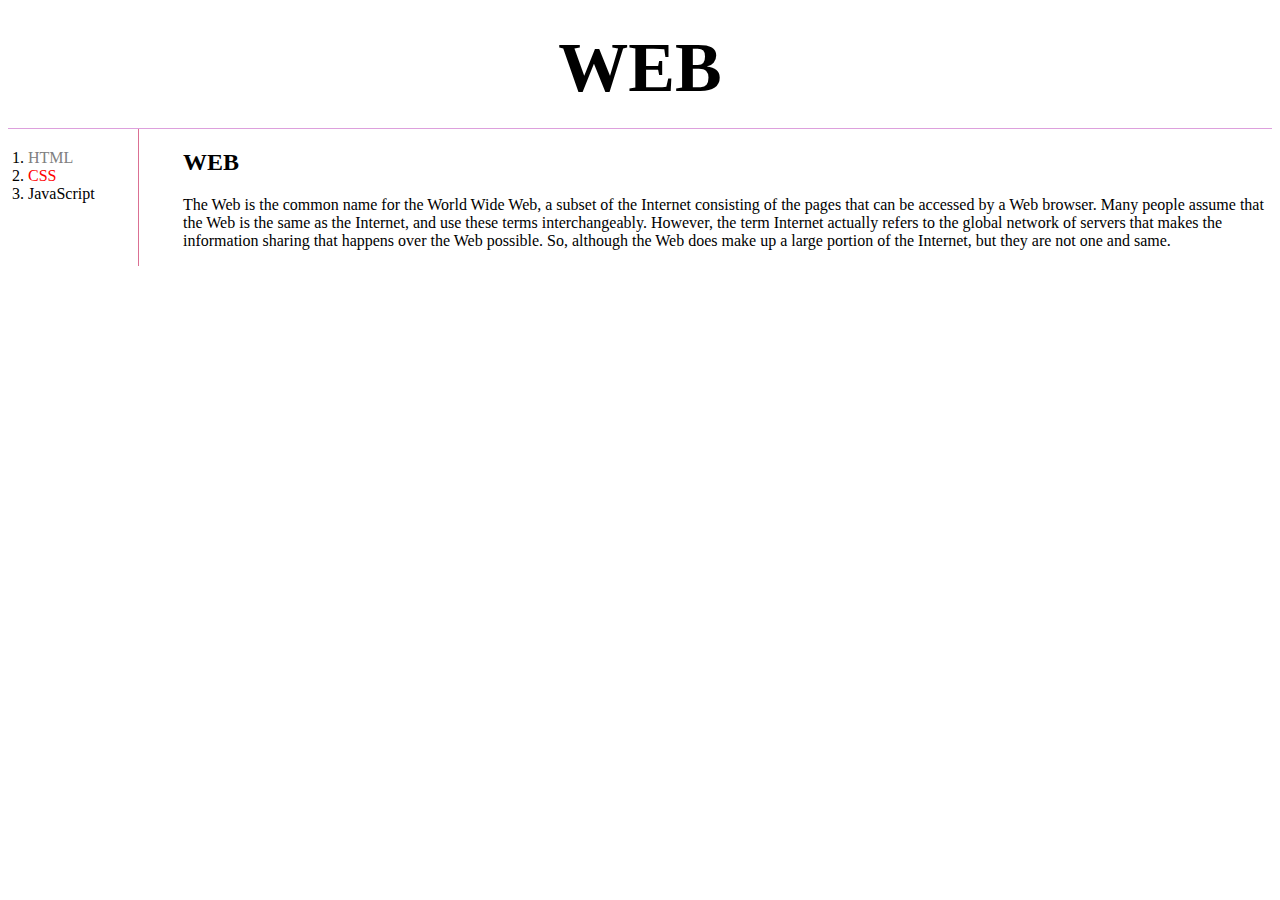
<file: index.html>
<!doctype html>
<html>
<head>
<title>WEB1-CSS.Welcome</title>
<meta charset="utf-8">
<style>
    body{
        padding:0;
    }
    #active{
        color: red;
    }
   .saw{
    color:gray;
   }
   
    a{
        color: BLACK;
        text-decoration: none;
    }
    h1 {
       font-size: 70px;
       text-align: center;
       border-bottom: 1px solid plum;
       margin: 0;
       padding: 20px;
    }
    ol{
        border-right: 1px solid palevioletred;
        width: 90px;
        margin: 0;
        padding: 20px;

    }
    #grid{
        display:grid;
        grid-template-columns: 150px 1fr;
    }
    ol{
        padding: left 17px;
    }
    #article{
        padding-left: 25px;
    }
</style>
</head>

<body>
<h1><a href="index.html">WEB</a></h1>

<div id="grid">
    <ol>
        <li><a href="1.html" class="saw">HTML</a></li>
        <li><a href="2.html" class="saw" id="active">CSS</a></li>
        <li><a href="3.html">JavaScript</a></li>
    </ol>
    <div id="article">
        <h2>WEB</h2>
        <P>The Web is the common name for the World Wide Web, a subset of the Internet consisting of the pages that can be accessed by a Web browser. Many people assume that the Web is the same as the Internet, and use these terms interchangeably. However, the term Internet actually refers to the global network of servers that makes the information sharing that happens over the Web possible. So, although the Web does make up a large portion of the Internet, but they are not one and same.
        </p>
    </div>
</div>

</body>
</html>
</file>
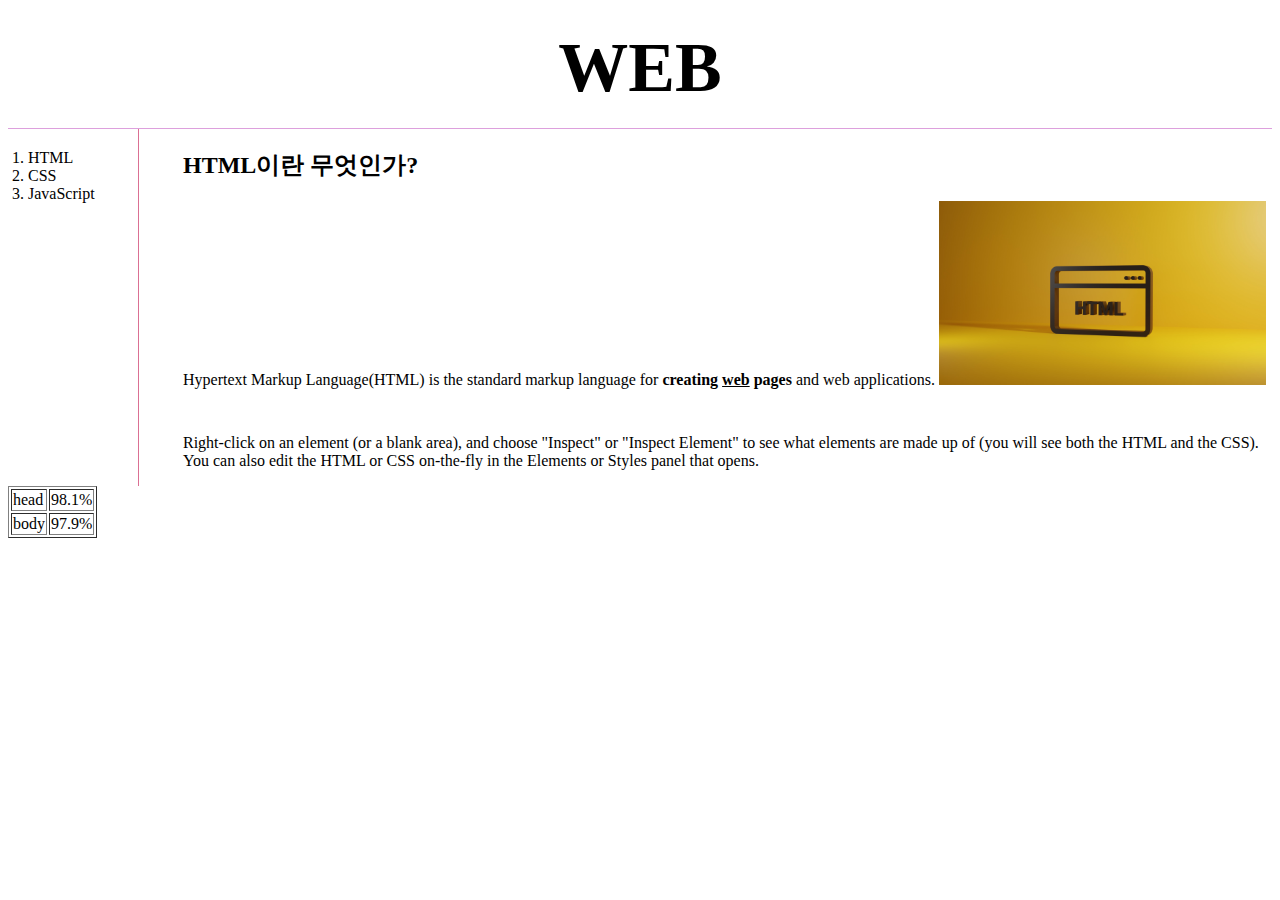
<file: 1.html>
<!doctype html>
<html>
<head>
<title>WEB1-HTML</title>
<meta charset="utf-8">
<style>
    body{
        padding:0;
    }
   

   
    a{
        color: BLACK;
        text-decoration: none;
    }
    h1 {
       font-size: 70px;
       text-align: center;
       border-bottom: 1px solid plum;
       margin: 0;
       padding: 20px;
    }
    ol{
        border-right: 1px solid palevioletred;
        width: 90px;
        margin: 0;
        padding: 20px;

    }
    #grid{
        display:grid;
        grid-template-columns: 150px 1fr;
    }
    #grid ol{
        padding: left 17px;
    }
    #grid #article{
        padding-left: 25px;
    }
    @media(max-width: 800px){
        #grid{
            display: block;
        }
    
    ol{
        border-right: none
        }
    h1{
        border-bottom: none;
    }
}
</style>
</head>

<body>
<h1><a href="index.html">WEB</a></h1>

<div id="grid">
    <ol>
        <li><a href="1.html">HTML</a></li>
        <li><a href="2.html">CSS</a></li>
        <li><a href="3.html">JavaScript</a></li>
    </ol>
    <div id="article">
        <h2>HTML이란 무엇인가?</h2>
        <P><a href="https://www.w3.org/TR/2011/WD-html5-20110405/" target="_blank" title="html5 specification">Hypertext Markup Language(HTML)</a> is the standard markup language for <strong>creating <u>web</u> pages</strong> and web applications.
        <img src="htmlun.jpg" width="30%">
        </p><p style="margin-top: 45px;">Right-click on an element (or a blank area), and choose "Inspect" or "Inspect Element" to see what elements are made up of (you will see both the HTML and the CSS). You can also edit the HTML or CSS on-the-fly in the Elements or Styles panel that opens.</p>
    </div>
</div>    
    
<table border="1">
    <tr>
        <td>head</td>
        <td>98.1%</td>
    </tr>
    <tr>
        <td>body</td>
        <td>97.9%</td>
    </tr>
</table>
</body>
</html>
</file>
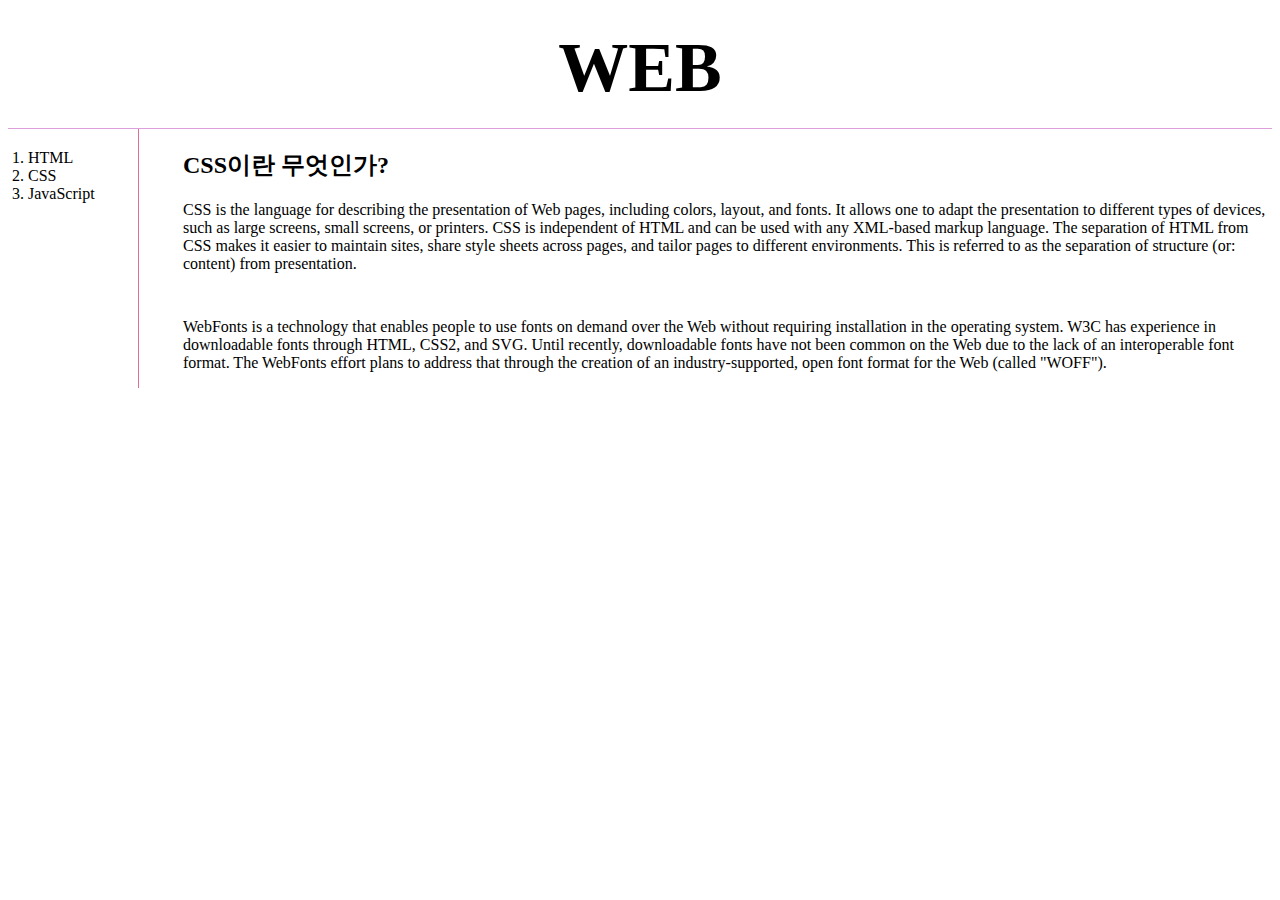
<file: 2.html>
<!doctype html>
<html>
<head>
<title>WEB1-CSS</title>
<meta charset="utf-8">
<link rel="stylesheet" href="style.css">
</head>

<body>
<h1><a href="index.html">WEB</a></h1>

<div id="grid">
    <ol>
        <li><a href="1.html">HTML</a></li>
        <li><a href="2.html">CSS</a></li>
        <li><a href="3.html">JavaScript</a></li>
    </ol> 
    
    <div id="article">
        <h2>CSS이란 무엇인가?</h2>
    <P> CSS is the language for describing the presentation of Web pages, including colors, layout, and fonts. It allows one to adapt the presentation to different types of devices, such as large screens, small screens, or printers. CSS is independent of HTML and can be used with any XML-based markup language. The separation of HTML from CSS makes it easier to maintain sites, share style sheets across pages, and tailor pages to different environments. This is referred to as the separation of structure (or: content) from presentation.

    </p><p style="margin-top: 45px;">WebFonts is a technology that enables people to use fonts on demand over the Web without requiring installation in the operating system. W3C has experience in downloadable fonts through HTML, CSS2, and SVG. Until recently, downloadable fonts have not been common on the Web due to the lack of an interoperable font format. The WebFonts effort plans to address that through the creation of an industry-supported, open font format for the Web (called "WOFF").</p>
    </div>
 </div>   
</body>
</html>
</file>
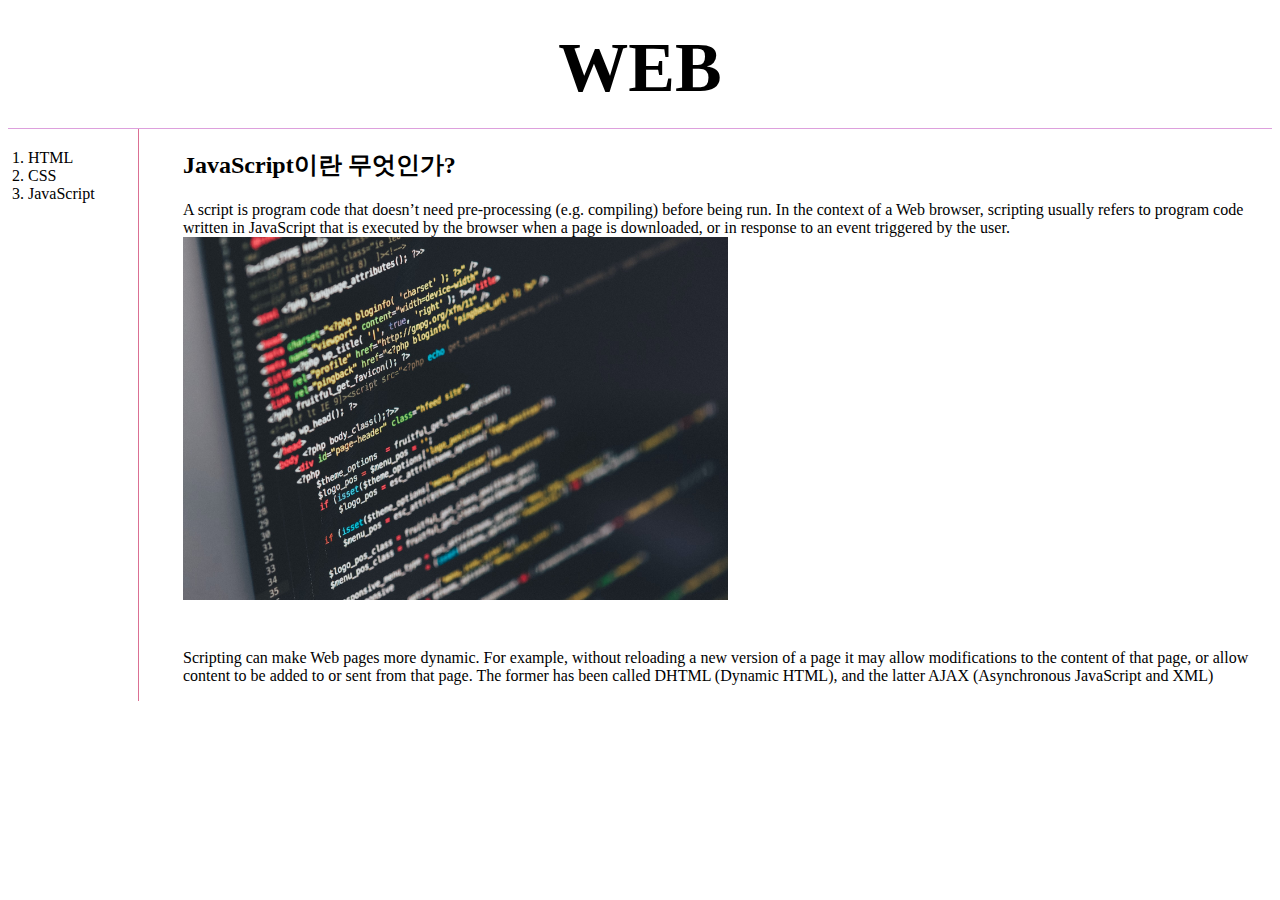
<file: 3.html>
<!doctype html>
<html>
<head>
<title>WEB1-JavaScript</title>
<meta charset="utf-8">

<link rel="stylesheet" href="style.css">
</head>

<body>
<h1><a href="index.html">WEB</a></h1>

<div id="grid">
    <ol>
        <li><a href="1.html">HTML</a></li>
        <li><a href="2.html">CSS</a></li>
        <li><a href="3.html">JavaScript</a></li>
    </ol>
    <div id="article">
        <h2>JavaScript이란 무엇인가?</h2>
        <P><a href="https://www.w3.org/wiki/JavaScript_best_practices" target="_blank" title="JavaScript specification"> A script</a> is program code that doesn’t need pre-processing (e.g. compiling) before being run. In the context of a Web browser, scripting usually refers to program code written in JavaScript that is executed by the browser when a page is downloaded, or in response to an event triggered by the user.
        <img src="unsplash.jpg" width="50%">
        </p><p style="margin-top: 45px;">Scripting can make Web pages more dynamic. For example, without reloading a new version of a page it may allow modifications to the content of that page, or allow content to be added to or sent from that page. The former has been called DHTML (Dynamic HTML), and the latter AJAX (Asynchronous JavaScript and XML)</p>
    </div>
</div>

</body>
</html>
</file>
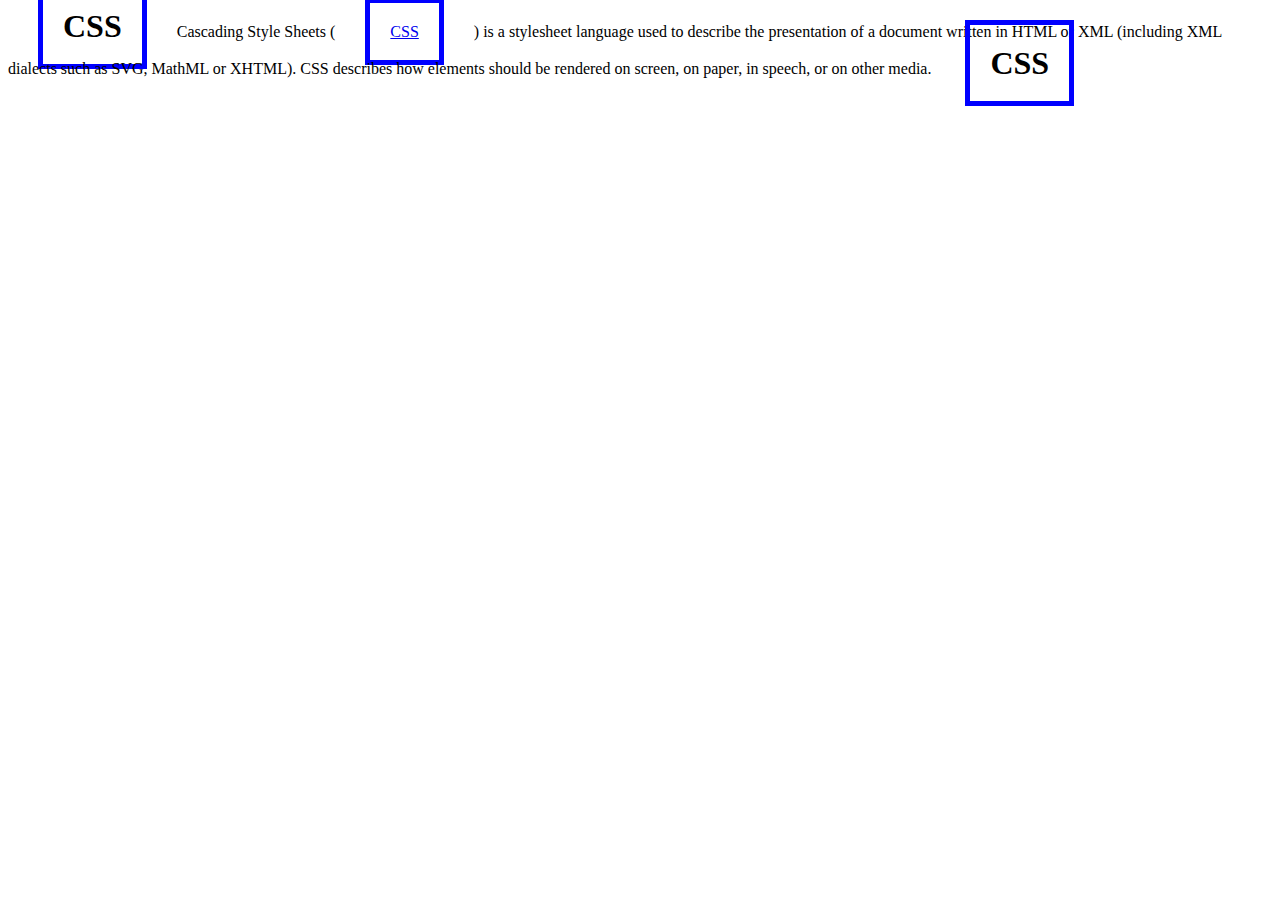
<file: box.html>
<!DOCTYPE html>
<html> 
    <head>
        <meta charset="utf-8">
        <title>
        </title>
        <style>
            h1,a{
                border: 5px blue solid;
                display:inline;
                padding: 20px;
                margin: 30px;
                width: 100px;
            }
            
        </style>
        </head>
        <body>
        <h1>CSS</h1>Cascading Style Sheets (<a href="https://developer.mozilla.org/en-US/docs/Web/CSS">CSS</a>) is a stylesheet language used to describe the presentation of a document written in HTML or XML (including XML dialects such as SVG, MathML or XHTML). CSS describes how elements should be rendered on screen, on paper, in speech, or on other media.
        <h1>CSS</h1>
        </body>
    </html>
</file>
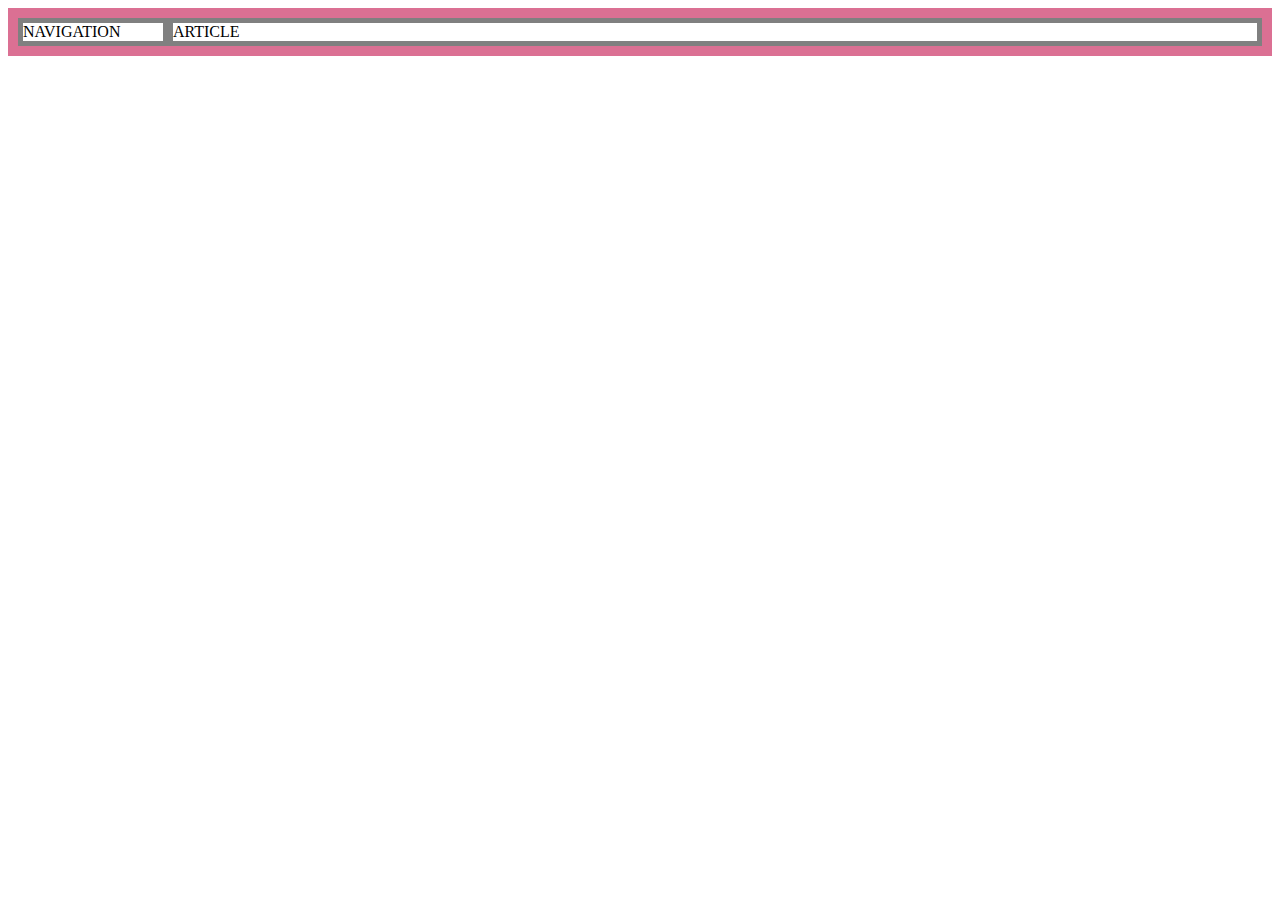
<file: grid.html>
<!doctype html>
<html>
    <head>
        <meta charset="utf-8">
        <title> </title>
        <style>
            #grid
            {
                border:10px solid palevioletred;
                display:grid;
                grid-template-columns: 150px 1fr;
            }
            div{
                border: 5px solid gray;
            }

        </style>
    </head>
    <body>
        <div id="grid">
        <div>NAVIGATION</div> 
        <div>ARTICLE</div>
        </div>
    </body>
</html>
</file>
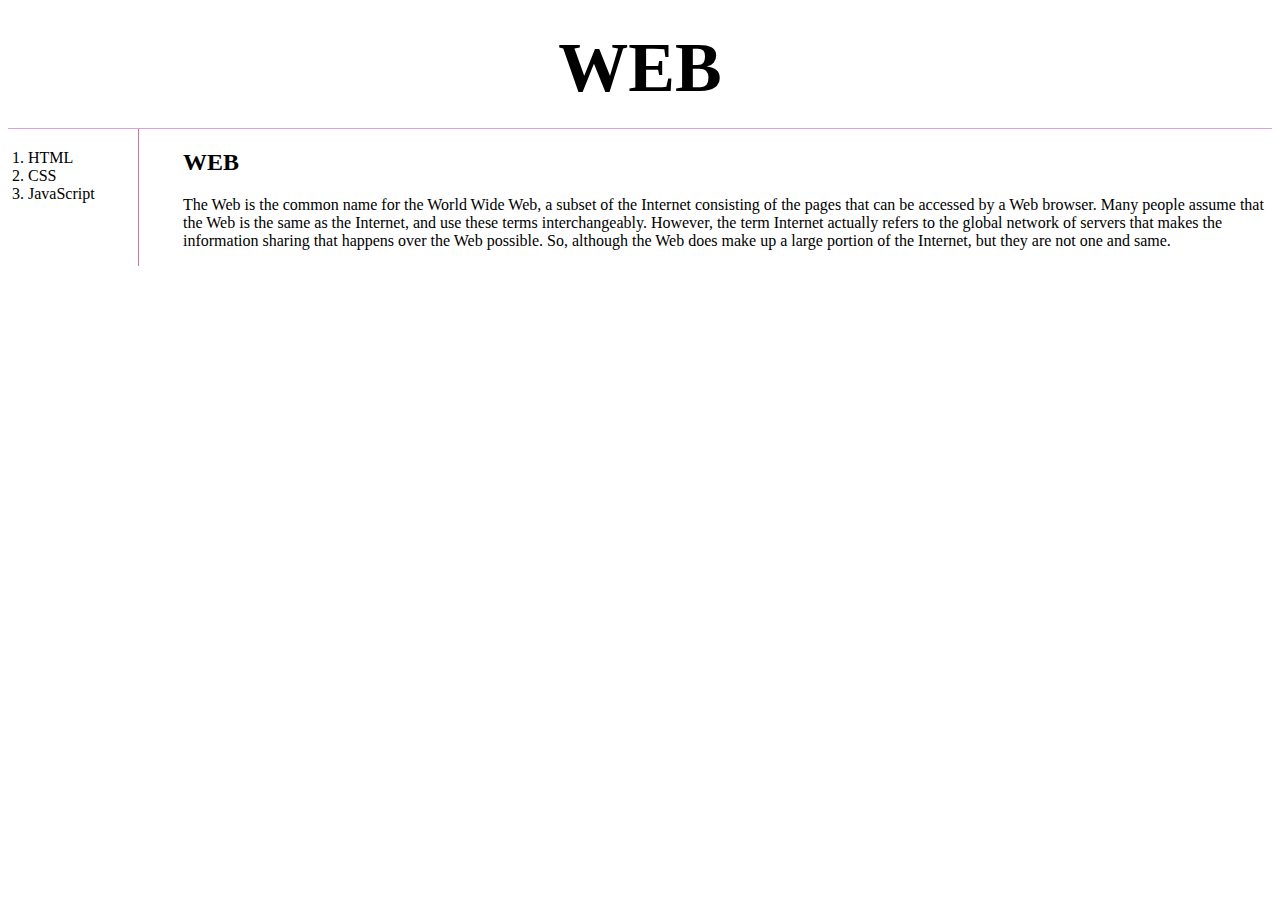
<file: index main.html>
<!doctype html>
<html>
<head>
<title>WEB1-CSS.Welcome</title>
<meta charset="utf-8">
<style>
    body{
        padding:0;
    }
   

   
    a{
        color: BLACK;
        text-decoration: none;
    }
    h1 {
       font-size: 70px;
       text-align: center;
       border-bottom: 1px solid plum;
       margin: 0;
       padding: 20px;
    }
    ol{
        border-right: 1px solid palevioletred;
        width: 90px;
        margin: 0;
        padding: 20px;

    }
    #grid{
        display:grid;
        grid-template-columns: 150px 1fr;
    }
    #grid ol{
        padding: left 17px;
    }
    #grid #article{
        padding-left: 25px;
    }
    @media(max-width: 800px){
        #grid{
            display: block;
        }
    
    ol{
        border-right: none
        }
    h1{
        border-bottom: none;
    }
}
</style>
</head>

<body>
<h1><a href="index.html">WEB</a></h1>

<div id="grid">
    <ol>
        <li><a href="1.html" >HTML</a></li>
        <li><a href="2.html" >CSS</a></li>
        <li><a href="3.html">JavaScript</a></li>
    </ol>
    <div id="article">
        <h2>WEB</h2>
        <P>The Web is the common name for the World Wide Web, a subset of the Internet consisting of the pages that can be accessed by a Web browser. Many people assume that the Web is the same as the Internet, and use these terms interchangeably. However, the term Internet actually refers to the global network of servers that makes the information sharing that happens over the Web possible. So, although the Web does make up a large portion of the Internet, but they are not one and same.
        </p>
    </div>
</div>

</body>
</html>
</file>
<file: style.css>
body{
    padding:0;
}



a{
    color: BLACK;
    text-decoration: none;
}
h1 {
   font-size: 70px;
   text-align: center;
   border-bottom: 1px solid plum;
   margin: 0;
   padding: 20px;
}
ol{
    border-right: 1px solid palevioletred;
    width: 90px;
    margin: 0;
    padding: 20px;

}
#grid{
    display:grid;
    grid-template-columns: 150px 1fr;
}
#grid ol{
    padding: left 17px;
}
#grid #article{
    padding-left: 25px;
}
@media(max-width: 800px){
    #grid{
        display: block;
    }

ol{
    border-right: none
    }
h1{
    border-bottom: none;
}
}
</file>
